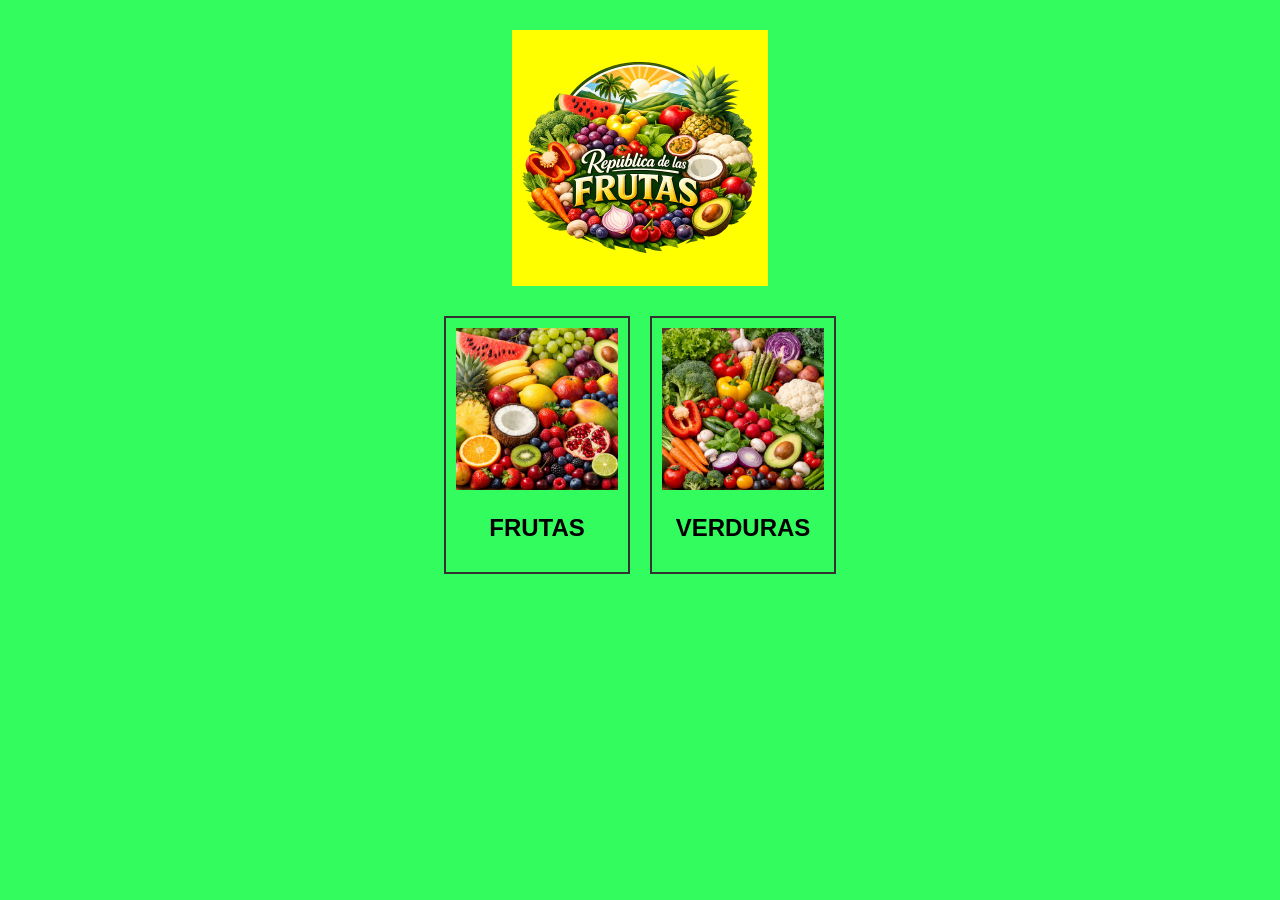
<file: index.html>
<!DOCTYPE html>
<html lang="es">
<head>
    <meta charset="UTF-8">
    <title>República de las Frutas</title>
    <link rel="stylesheet" href="css/style.css">
</head>
<body>
    <div class="contenedorLogo" >
        <img src="assets/logorf.png" alt="">
    </div>
    <div class="contenedor">
        <div class="cuadro">
            <a href="pages/frutas.html">
                <img src="assets/frutas.png" alt="frutas">
                
            </a>
            <h2>FRUTAS</h2>
        </div>
        <div class="cuadro">
            <a href="pages/verduras.html">
                <img src="assets/verduras.png" alt="verduras">
                
            </a>
            <h2>VERDURAS</h2>
        </div>
    </div>
</body>
</html>
</file>
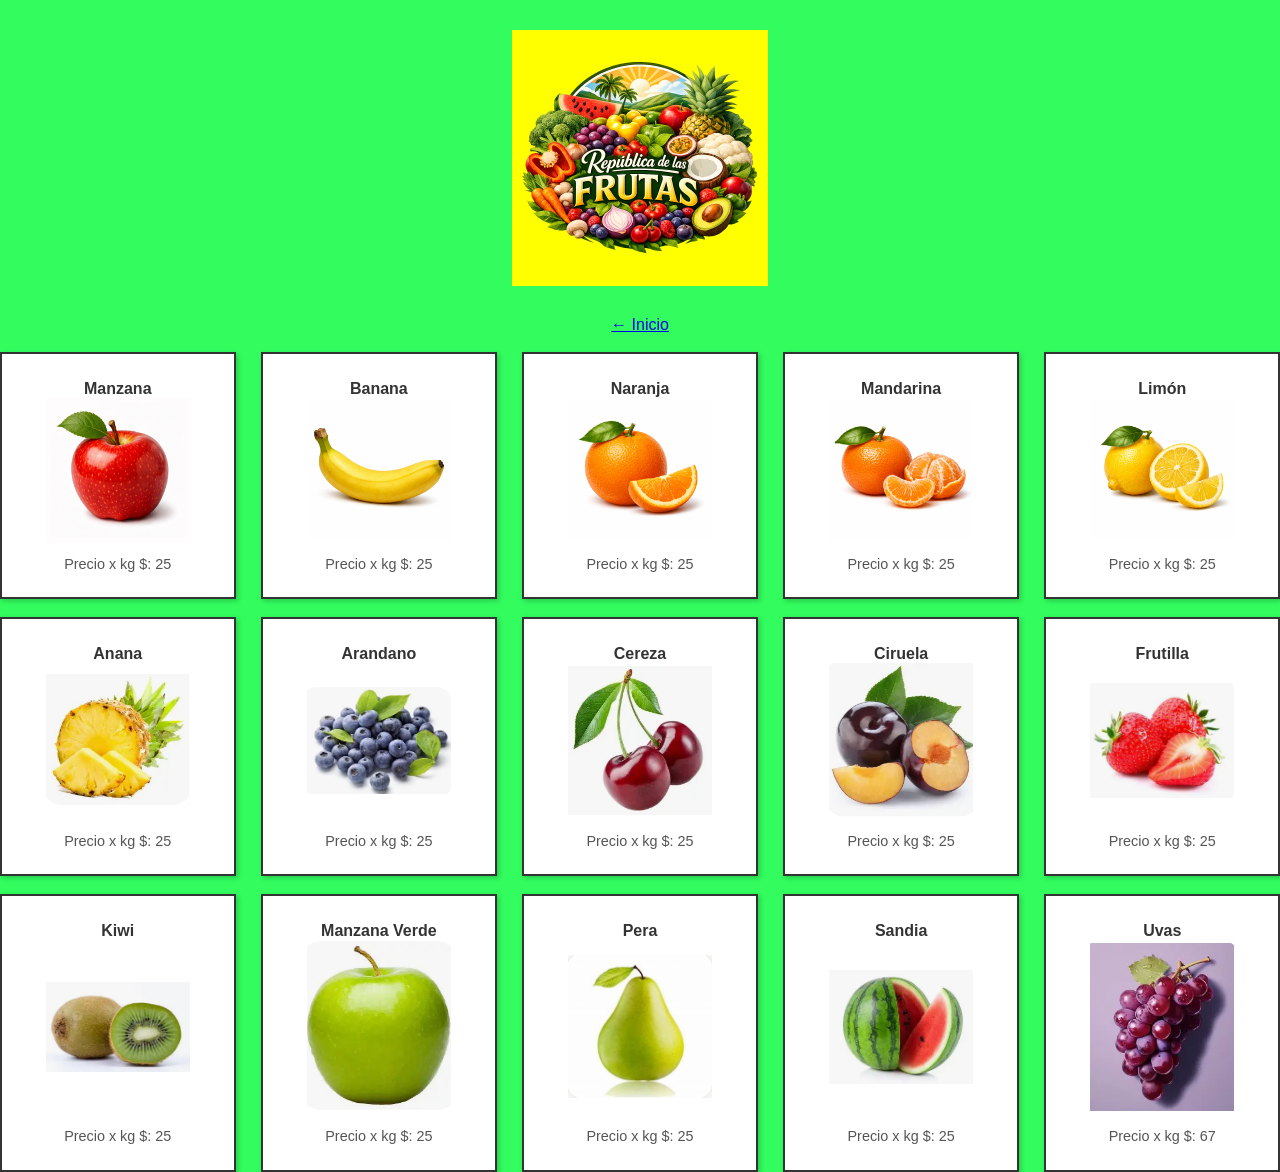
<file: pages/frutas.html>
<!DOCTYPE html>
<html lang="es">
<head>
    <meta charset="UTF-8">
    <title>Lista de Frutas</title>
    <link rel="stylesheet" href="../css/style.css">
</head>
<body>
    <div class="contenedorLogo">
        <img src="../assets/logorf.png" alt="">
    </div>
    <body>
    <a href="../index.html">&#8592 Inicio</a>
    <br>
    <div class="contenedorf">
        <div class="cuadrof">
            <h2>Manzana</h2>
            <img src="../assets/manzana.png" alt="Manzana">
            <p>Precio x kg $: <span class="precio manzana">25</span></p>
        </div>
        <div class="cuadrof">
            <h2>Banana</h2>
            <img src="../assets/banana.png" alt="Banana">
            <p>Precio x kg $: <span class="precio banana">25</span></p>
        </div>
        <div class="cuadrof">
            <h2>Naranja</h2>
            <img src="../assets/naranja.png" alt="Naranja">
            <p>Precio x kg $: <span class="precio naranja">25</span></p>
        </div>
        <div class="cuadrof">
            <h2>Mandarina</h2>
            <img src="../assets/mandarina.png" alt="Mandarina">
            <p>Precio x kg $: <span class="precio mandarina">25</span></p>
        </div>
        <div class="cuadrof">
            <h2>Limón</h2>
            <img src="../assets/limon.png" alt="Limón">
            <p>Precio x kg $: <span class="precio limon">25</span></p>
        </div>
    </div>
    <br>
    <div class="contenedorf">
        <div class="cuadrof">
            <h2>Anana</h2>
            <img src="../assets/anana.png" alt="Anana">
            <p>Precio x kg $: <span class="precio anana">25</span></p>
        </div>
        <div class="cuadrof">
            <h2>Arandano</h2>
            <img src="../assets/arandano.png" alt="Arandano">
            <p>Precio x kg $: <span class="precio arandano">25</span></p>
        </div>
        <div class="cuadrof">
            <h2>Cereza</h2>
            <img src="../assets/cereza.png" alt="Cereza">
            <p>Precio x kg $: <span class="precio cereza">25</span></p>
        </div>
        <div class="cuadrof">
            <h2>Ciruela</h2>
            <img src="../assets/ciruela.png" alt="Ciruela">
            <p>Precio x kg $: <span class="precio ciruela">25</span></p>
        </div>
        <div class="cuadrof">
            <h2>Frutilla</h2>
            <img src="../assets/frutilla.png" alt="Frutilla">
            <p>Precio x kg $: <span class="precio frutilla">25</span></p>
        </div>
    </div>
    <br>
    <div class="contenedorf">
        <div class="cuadrof">
            <h2>Kiwi</h2>
            <img src="../assets/kiwi.png" alt="Kiwi">
            <p>Precio x kg $: <span class="precio kiwi">25</span></p>
        </div>
        <div class="cuadrof">
            <h2>Manzana Verde</h2>
            <img src="../assets/manzanav.png" alt="Manzanav">
            <p>Precio x kg $: <span class="precio manzanav">25</span></p>
        </div>
        <div class="cuadrof">
            <h2>Pera</h2>
            <img src="../assets/pera.png" alt="Pera">
            <p>Precio x kg $: <span class="precio pera">25</span></p>
        </div>
        <div class="cuadrof">
            <h2>Sandia</h2>
            <img src="../assets/sandia.png" alt="Sandia">
            <p>Precio x kg $: <span class="precio sandia">25</span></p>
        </div>
        <div class="cuadrof">
            <h2>Uvas</h2>
            <img src="../assets/uvas.png" alt="Uvas">
            <p>Precio x kg $: <span class="precio uvas">67</span></p>
        </div>
    </div>
</body>
</html>
</file>
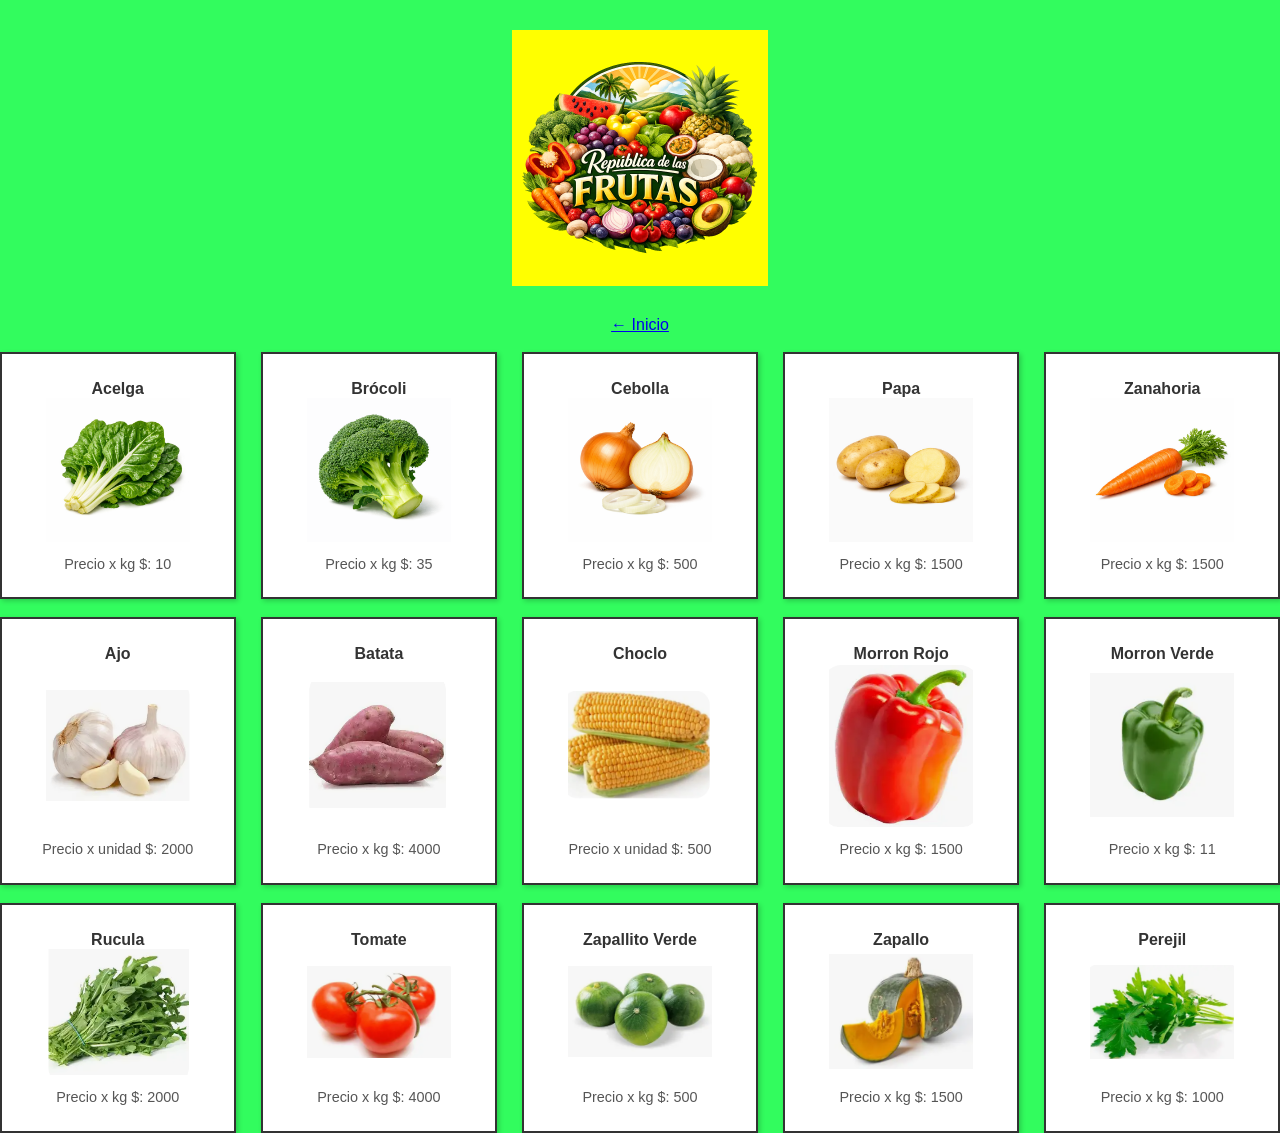
<file: pages/verduras.html>
<!DOCTYPE html>
<html lang="es">
<head>
    <meta charset="UTF-8">
    <title>Lista de Verduras</title>
    <link rel="stylesheet" href="../css/style.css">
</head>
<body>
    <div class="contenedorLogo">
        <img src="../assets/logorf.png" alt="">
    </div>
    <a href="../index.html">&#8592 Inicio</a>
    <br>
    <div class="contenedorf">
        <div class="cuadrof">
            <h2>Acelga</h2>
            <img src="../assets/acelga.png" alt="Acelga">
            <p>Precio x kg $: <span class="precio acelga">10</span></p>
        </div>
        <div class="cuadrof">
            <h2>Brócoli</h2>
            <img src="../assets/brocoli.png" alt="Brócoli">
            <p>Precio x kg $: <span class="precio brocoli">35</span></p>
        </div>
        <div class="cuadrof">
            <h2>Cebolla</h2>
            <img src="../assets/cebolla.png" alt="Cebolla">
            <p>Precio x kg $: <span class="precio cebolla">500</span></p>
        </div>
        <div class="cuadrof">
            <h2>Papa</h2>
            <img src="../assets/papa.png" alt="Papa">
            <p>Precio x kg $: <span class="precio papa">1500</span></p>
        </div>
        <div class="cuadrof">
            <h2>Zanahoria</h2>
            <img src="../assets/zanahoria.png" alt="Zanahoria">
            <p>Precio x kg $: <span class="precio zanahoria">1500</span></p>
        </div>
    </div>
    <br>
     <div class="contenedorf">
        <div class="cuadrof">
            <h2>Ajo</h2>
            <img src="../assets/ajo.png" alt="Ajo">
            <p>Precio x unidad $: <span class="precio ajo">2000</span></p>
        </div>
        <div class="cuadrof">
            <h2>Batata</h2>
            <img src="../assets/batata.png" alt="Batata">
            <p>Precio x kg $: <span class="precio batata">4000</span></p>
        </div>
        <div class="cuadrof">
            <h2>Choclo</h2>
            <img src="../assets/choclo.png" alt="Choclo">
            <p>Precio x unidad $: <span class="precio choclo">500</span></p>
        </div>
        <div class="cuadrof">
            <h2>Morron Rojo</h2>
            <img src="../assets/morronr.png" alt="Morron Rojo">
            <p>Precio x kg $: <span class="precio morronr">1500</span></p>
        </div>
        <div class="cuadrof">
            <h2>Morron Verde</h2>
            <img src="../assets/morronv.png" alt="Morron Verde">
            <p>Precio x kg $: <span class="precio morronv">11</span></p>
        </div>
    </div>
    <br>
    <div class="contenedorf">
        <div class="cuadrof">
            <h2>Rucula</h2>
            <img src="../assets/rucula.png" alt="Rucula">
            <p>Precio x kg $: <span class="precio rucula">2000</span></p>
        </div>
        <div class="cuadrof">
            <h2>Tomate</h2>
            <img src="../assets/tomate.png" alt="Tomate">
            <p>Precio x kg $: <span class="precio tomate">4000</span></p>
        </div>
        <div class="cuadrof">
            <h2>Zapallito Verde</h2>
            <img src="../assets/zapallitov.png" alt="Zapallito Verde">
            <p>Precio x kg $: <span class="precio zapallitov">500</span></p>
        </div>
        <div class="cuadrof">
            <h2>Zapallo</h2>
            <img src="../assets/zapallo.png" alt="Zapallo">
            <p>Precio x kg $: <span class="precio zapallo">1500</span></p>
        </div>
        <div class="cuadrof">
            <h2>Perejil</h2>
            <img src="../assets/perejil.png" alt="Perejil">
            <p>Precio x kg $: <span class="precio perejil">1000</span></p>
        </div>
    </div>
</body>
</html>
</file>
<file: css/style.css>
body {
    font-family: Arial, sans-serif;
    display: flex;
    flex-direction: column;
    justify-content: flex-start;
    align-items: center;
    min-height: 100vh;
    margin: 0;
    background-color: #32fc5e;
}

.contenedorLogo {
    display: flex;
    justify-content: center;
    align-items: center;
    margin: 30px 0;
}

.contenedorLogo img {
    max-width: 25%;   /* proporcional */
    height: auto;
    background-color: yellow;
}
.contenedor {
    display: flex;
    justify-content: center;   /* centra horizontalmente */
    align-items: center;       /* centra verticalmente */
    gap: 20px;
    flex-wrap: wrap;           /* permite que se acomoden si no entran */
}

.cuadro {
    flex: 0 0 30%;             /* cada cuadro ocupa el 30% del ancho */
    max-width: 300px;          /* límite máximo */
    box-sizing: border-box;
    text-align: center;
    padding: 10px;
    border: 2px solid #333;
}

.cuadro img {
    width: 100%;               /* ocupa todo el ancho del cuadro */
    height: auto;              /* mantiene proporción */
    object-fit: contain;       /* evita deformaciones */
}
.contenedorf {
    display: flex;
    flex-wrap: wrap;          /* permite que los cuadros se acomoden */
    justify-content: center;  /* centra las columnas */
    gap: 2%;                  /* espacio relativo */
    width: 100%;              /* ocupa todo el ancho disponible */
    box-sizing: border-box;
}

.cuadrof {
    flex: 1 1 18%;            /* 5 columnas ≈ 20% cada una, restando gap */
    border: 2px solid #333;
    background-color: white;
    display: flex;
    flex-direction: column;
    align-items: center;
    justify-content: space-between;
    padding: 2%;              /* proporcional */
    box-shadow: 2px 2px 5px rgba(0,0,0,0.2);
    text-align: center;
    box-sizing: border-box;
}

.cuadrof img {
    width: 80%;               /* proporcional al cuadro */
    height: auto;             /* mantiene proporción */
    object-fit: cover;
    margin-bottom: 5%;
}

.cuadrof h2 {
    font-size: 1em;           /* relativo */
    margin: 0;
    color: #333;
}

.cuadrof p {
    font-size: 0.9em;         /* relativo */
    color: #555;
    margin: 5px 0 0 0;
}

/* --- Responsive --- */
@media (max-width: 480px) {
    .contenedorLogo img {
        max-width: 40%;       /* logo más chico en celu */
    }

    .cuadrof {
        flex: 1 1 18%;        /* mantiene 5 columnas pero más chicas */
        padding: 1%;
    }

    .cuadrof img {
        width: 60%;           /* imágenes más chicas */
    }

    .cuadrof h2 {
        font-size: 0.8em;
    }

    .cuadrof p {
        font-size: 0.7em;
    }
}
</file>
